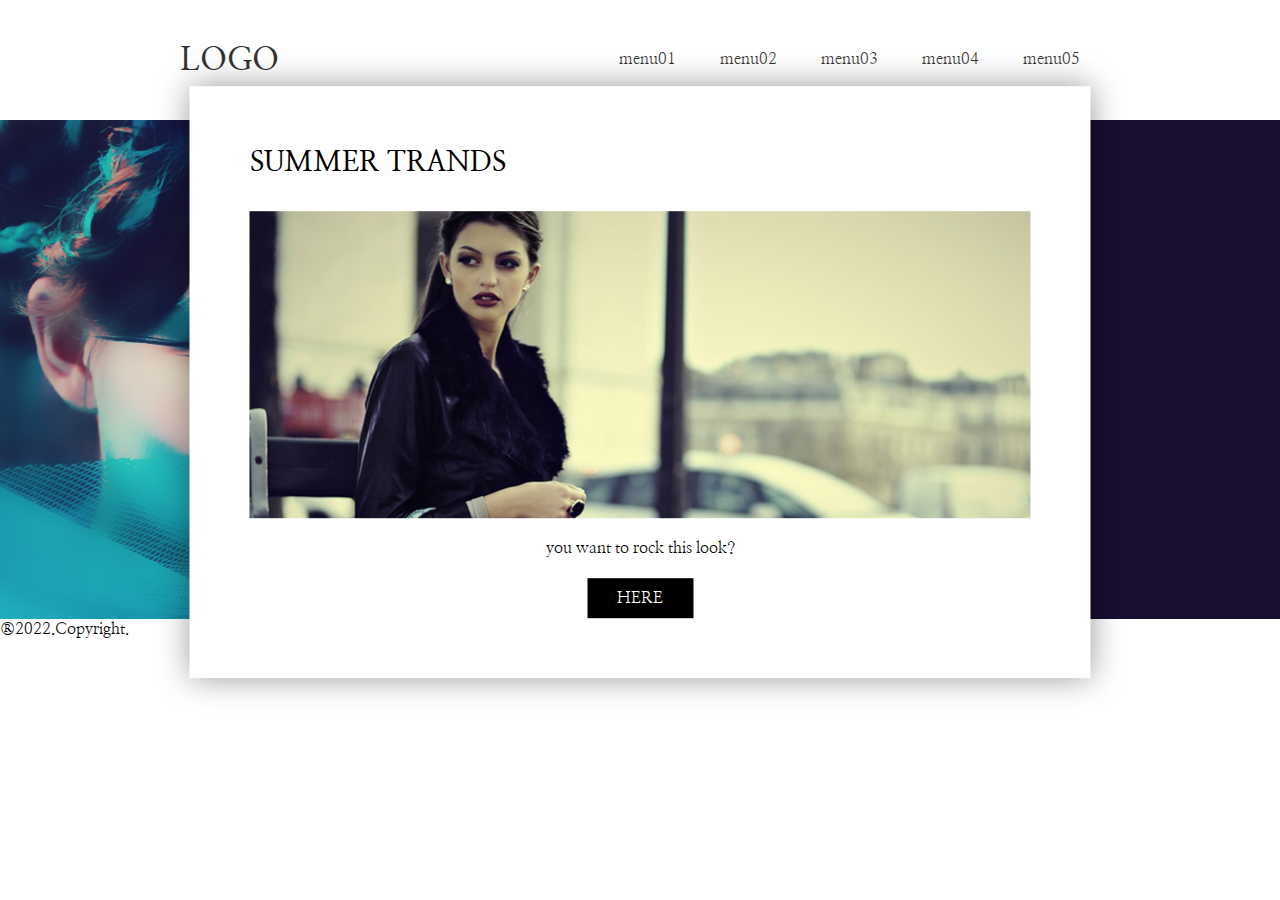
<file: index.html>
<!DOCTYPE html>
<html lang="ko">
<head>
    <meta charset="UTF-8">
    <meta http-equiv="X-UA-Compatible" content="IE=edge">
    <meta name="viewport" content="width=device-width, initial-scale=1.0">
    <title>Document</title>
    <link href="./css/index.css" rel="stylesheet">
</head>
<body>
    <!-- index.html -->
    <header>
        <h1><a href="#">LOGO</a></h1>
        <nav>
            <a href="#"> menu01</a>
            <a href="#"> menu02</a>
            <a href="#"> menu03</a>
            <a href="#"> menu04</a>
            <a href="#"> menu05</a>
        </nav>
    </header>

    <main>

        <div class="visual">
            <img src="./img/img_spot.jpg" alt="">

            <article>
                <h2>summer trands</h2>
                <figure>
                    <img src="./img/img_trands.jpg" alt="">
                    <figcaption>
                        <p>you want to rock this look?</p>
                        <a href="#">here</a>
                    </figcaption>
                </figure>

            </article>

        </div>
    </main>
    <footer> ®2022.Copyright.</footer>

<!--  
    header, maim, footer, nav (div와 동일하게 box형태 그룹)

    article
    -> h태그가 반드시 자식으로 존재해야 함
    -> 제목이 있는 콘텐츠

    figure
        -> 이미지, 미디어, 도표와 같은 콘텐츠 그룹
        -> <figcaption> 태그를 활용해서 내용을 전달
    </figure> 
-->
   
</body>
</html>
</file>
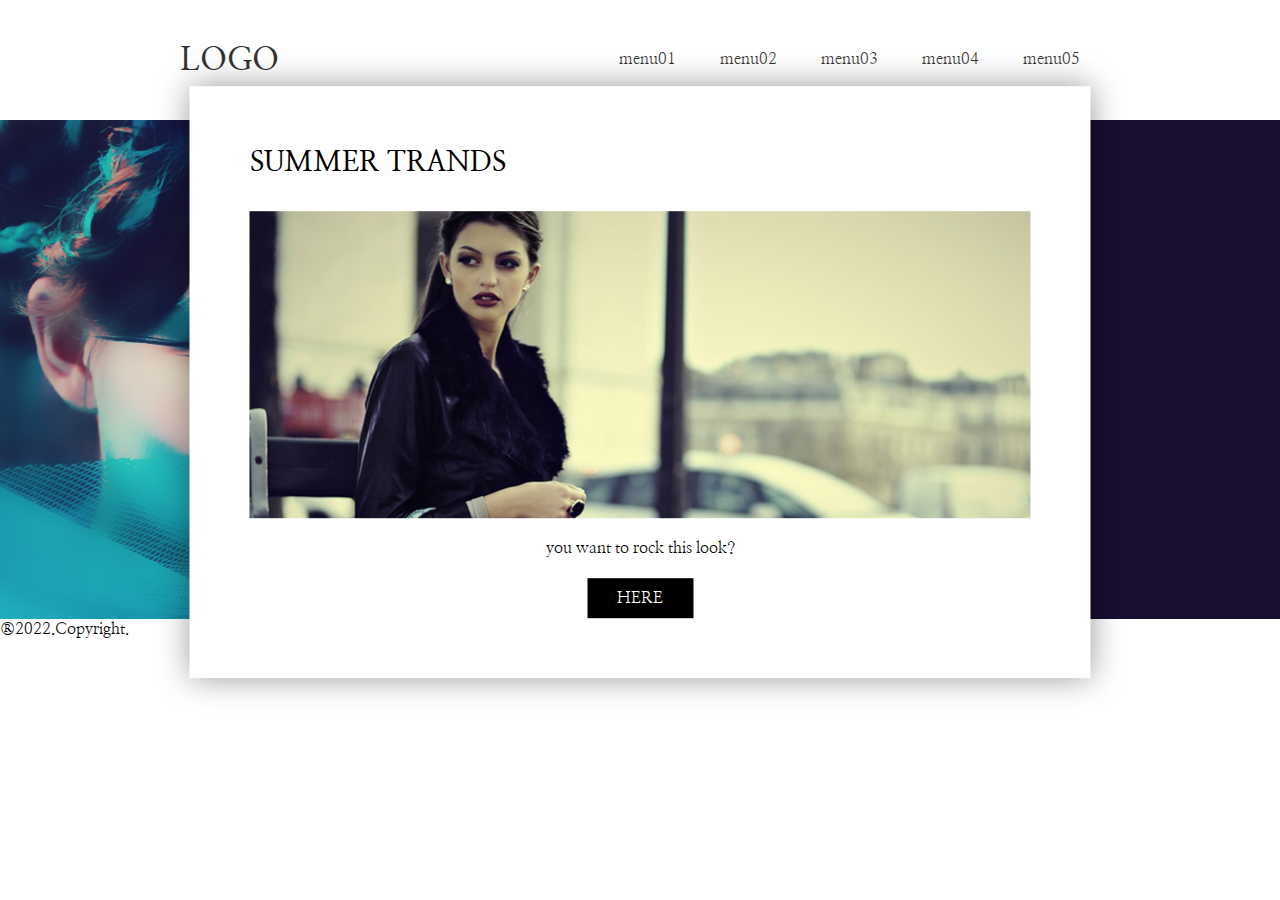
<file: index - 복사본.html>
<!DOCTYPE html>
<html lang="ko">
<head>
    <meta charset="UTF-8">
    <meta http-equiv="X-UA-Compatible" content="IE=edge">
    <meta name="viewport" content="width=device-width, initial-scale=1.0">
    <title>Document</title>
    <link href="./css/index.css" rel="stylesheet">
</head>
<body>
    <!-- index.html -->
    <header>
        <h1><a href="#">LOGO</a></h1>
        <nav>
            <a href="#"> menu01</a>
            <a href="#"> menu02</a>
            <a href="#"> menu03</a>
            <a href="#"> menu04</a>
            <a href="#"> menu05</a>
        </nav>
    </header>

    <main>

        <div class="visual">
            <img src="./img/img_spot.jpg" alt="">

            <article>
                <h2>summer trands</h2>
                <figure>
                    <img src="./img/img_trands.jpg" alt="">
                    <figcaption>
                        <p>you want to rock this look?</p>
                        <a href="#">here</a>
                    </figcaption>
                </figure>

            </article>

        </div>
    </main>
    <footer> ®2022.Copyright.</footer>

<!--  
    header, maim, footer, nav (div와 동일하게 box형태 그룹)

    article
    -> h태그가 반드시 자식으로 존재해야 함
    -> 제목이 있는 콘텐츠

    figure
        -> 이미지, 미디어, 도표와 같은 콘텐츠 그룹
        -> <figcaption> 태그를 활용해서 내용을 전달
    </figure> 
-->
   
</body>
</html>
</file>
<file: css/index.css>
@import url('common.css');

header{
    width: 1000px;
    margin: 0 auto;
    padding: 40px;

    display: flex;
    justify-content: space-between;
    align-items: center;
}
header >h1{}
header >h1 a{}

header > nav{}
header > nav > a{
    display: inline-block;
    margin: 0 20px;
}
header > nav > a::after{
    content: '';
    display: block;
    border-bottom: 3px solid #000;
    width: 0%;
    transition: 0.5s;
    margin:0 auto;
}
header > nav > a:hover::after{
    width: 100%;
}

main{}
.visual{ position: relative;}
.visual > img{width: 100%;}

.visual > article{
    position:absolute; left: 50%; bottom: 0%;
    background-color: #fff;
    padding: 60px;
    transform: translate(-50%, 10%);
    /* box-shadow: x y blur color; */
    box-shadow: 0 0 30px rgba(0, 0, 0, 0.4);
    transition: 0.5s;
}
.visual > article >h2{
    font-size: 28px;
    text-transform: uppercase;
    margin-bottom: 30px;
}
.visual > article > figure{}
.visual > article > figure > img{}
.visual > article > figure > figcaption{
    text-align: center;
}
.visual > article > figure > figcaption > p{
    padding: 20px;
}
.visual > article > figure > figcaption > a{
    background-color: #000;
    color: #fff;
    padding: 10px 30px;
    text-transform: uppercase;
    display: inline-block;
}


.visual:hover > article{
    transform: translate(-50%, 0%);
}
</file>
